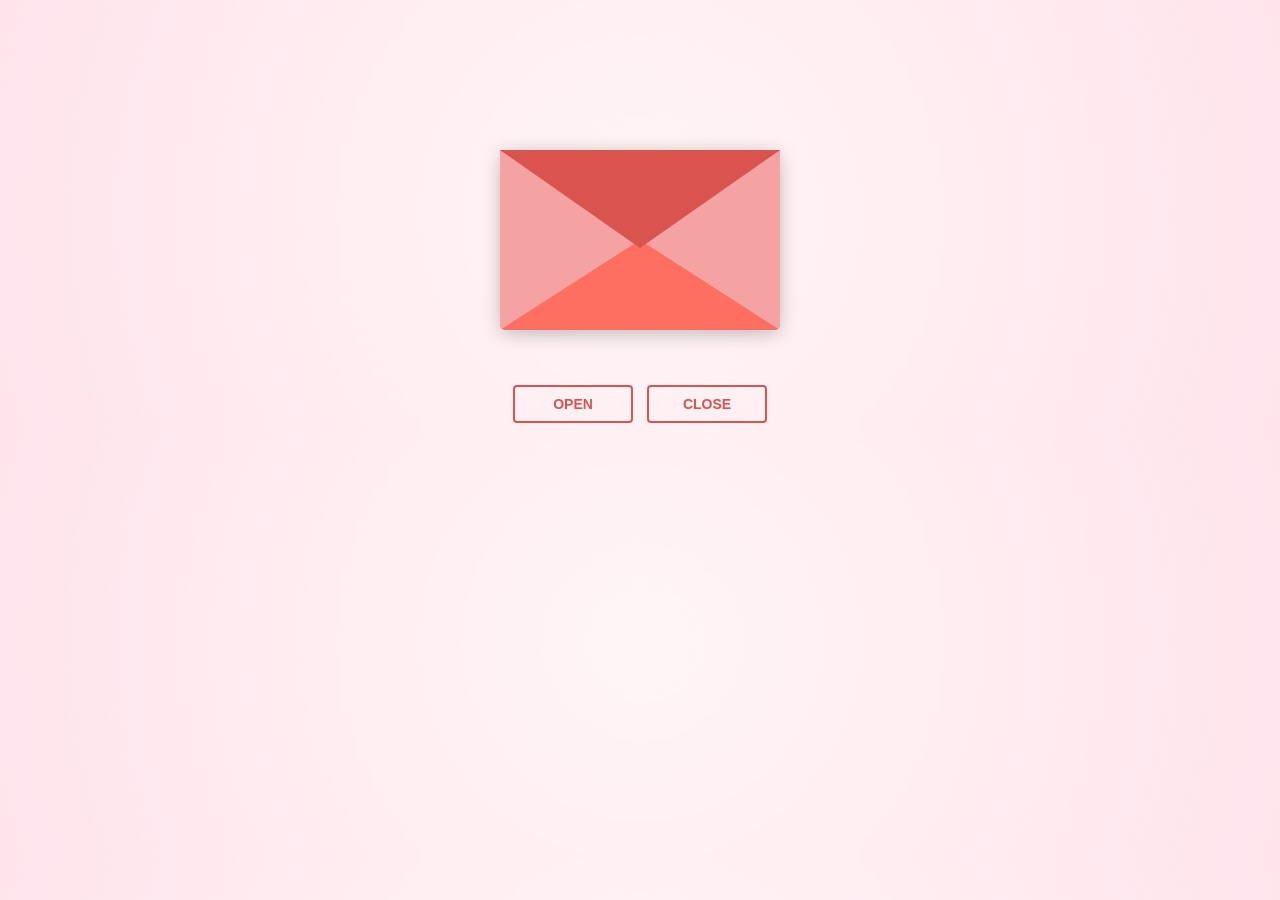
<file: index.html>
<!DOCTYPE html>
<html lang="en">
<head>
  <meta charset="UTF-8" />
  <meta name="viewport" content="width=device-width, initial-scale=1.0">
  <title>Love letter for hubby</title>

  <link rel="preconnect" href="https://fonts.googleapis.com" />
  <link rel="preconnect" href="https://fonts.gstatic.com" crossorigin />
  <link href="https://fonts.googleapis.com/css2?family=Dancing+Script:wght@400..700&display=swap" rel="stylesheet" />
  <link rel="stylesheet" href="style.css" />

  <style>
    /* ✨ Page Fade In */
    body {
      margin: 0;
      background: radial-gradient(circle at center, #fff5f7, #ffe4ec);
      opacity: 0;
      animation: fadeInPage 2s ease forwards;
      overflow-x: hidden;   /* only prevent side scroll */
      overflow-y: auto;     /* allow vertical scaling */
      transition: background 2s ease;
    }

    @keyframes fadeInPage {
      to { opacity: 1; }
    }

    /* 💓 Heartbeat when open */
    #envelope.open {
      animation: heartbeat 2s infinite;
    }

    @keyframes heartbeat {
      0%,100% { transform: scale(1); }
      50% { transform: scale(1.02); }
    }

    /* ✨ Glowing Particles */
    .particle {
      position: fixed;
      width: 6px;
      height: 6px;
      background: #ff9ecb;
      border-radius: 50%;
      opacity: 0;
      pointer-events: none;
      animation: floatUp 4s linear forwards;
    }

    @keyframes floatUp {
      0% { transform: translateY(0); opacity: 1; }
      100% { transform: translateY(-200px); opacity: 0; }
    }

    /* 🌙 Fade to black */
.fade-black {
  background: black !important;
}

.fade-black .envelope-wrapper,
.fade-black #envelope,
.fade-black .front,
.fade-black .letter,
.fade-black .hearts,
.fade-black .reset {
  opacity: 0;
  transition: opacity 2s ease;
}

@keyframes fadeToBlack {
  to {
    background: black;
  }
}

/* ✨ Final Text Styling */
#finalMessage {
  position: fixed;
  top: 50%;
  left: 50%;
  transform: translate(-50%, -50%);
  color: white;
  font-family: 'Dancing Script', cursive;
  font-size: 42px;
  opacity: 0;
  letter-spacing: 2px;
  text-align: center;
  transition: opacity 3s ease;
}

#finalMessage.show {
  opacity: 1;
  animation: glow 2s ease-in-out infinite alternate;
}

@keyframes glow {
  from { text-shadow: 0 0 5px #ffffff; }
  to { text-shadow: 0 0 20px #ff9ecb; }
}

  </style>
</head>

<body>

  <!-- 🎹 Background Piano Music -->
  <audio id="bgMusic" loop autoplay muted>
    <source src="piano.mp3" type="audio/mpeg">
  </audio>

  <div class="envelope-wrapper">
    <div id="envelope" class="close">
      <div class="front flap"></div>
      <div class="front pocket"></div>

      <div class="letter">
        <div class="words line1">To: My Potato</div>
        <div class="words line2">Dear Love, every love story is</div>
        <div class="words line3">special, but ours is my</div>
        <div class="words line4">favorite. Happy Birthday ❤️</div>
     </div>

      <div class="hearts">
        <div class="heart a1"></div>
        <div class="heart a2"></div>
        <div class="heart a3"></div>
      </div>
    </div>
  </div>

  <div class="reset">
    <button id="open">Open</button>
    <button id="reset">Close</button>
  </div>

  <script src="https://cdnjs.cloudflare.com/ajax/libs/jquery/3.5.1/jquery.min.js"></script>
  <script src="love-letter-2.js"></script>

  <script>
// 🎵 Start music on page load (safe autoplay method)
window.addEventListener("load", function () {
  let music = document.getElementById("bgMusic");

  music.play().then(() => {
    music.muted = false;   // Unmute after play starts
    music.volume = 0;

    // Smooth fade in
    let fadeIn = setInterval(function () {
  if (music.volume < 1) {
    music.volume = Math.min(music.volume + 0.05, 1);
  } else {
    clearInterval(fadeIn);
  }
}, 200);
  }).catch(() => {
    // If autoplay blocked, wait for first click
    document.body.addEventListener("click", function () {
      music.muted = false;
      music.volume = 1;
      music.play();
    }, { once: true });
  });
});

    // ✨ Create glowing particles
function createParticles() {
  for (let i = 0; i < 25; i++) {
    let particle = document.createElement("div");
    particle.className = "particle";
    particle.style.left = Math.random() * window.innerWidth + "px";
    particle.style.top = window.innerHeight + "px";
    document.body.appendChild(particle);

    setTimeout(() => particle.remove(), 4000);
  }
}

// Trigger particles + fade effect when envelope opens
document.getElementById("open").addEventListener("click", function() {

  createParticles();

  setTimeout(function() {

    document.body.classList.add("fade-black");

    let music = document.getElementById("bgMusic");

    if (!music.paused) {
      let fadeAudio = setInterval(function () {
        if (music.volume > 0.05) {
          music.volume -= 0.05;
        } else {
          music.volume = 0;
          clearInterval(fadeAudio);
          music.pause();
        }
      }, 200);
    }

    setTimeout(function() {
      document.getElementById("finalMessage").classList.add("show");
    }, 2500);

  }, 7000); // wait for letter animation

});

</script>

<!-- 🌙 Final Message Screen (THIS MUST BE OUTSIDE SCRIPT) -->
<div id="finalMessage">
  Forever Begins Here.
</div>
  
</body>
</html>
</file>
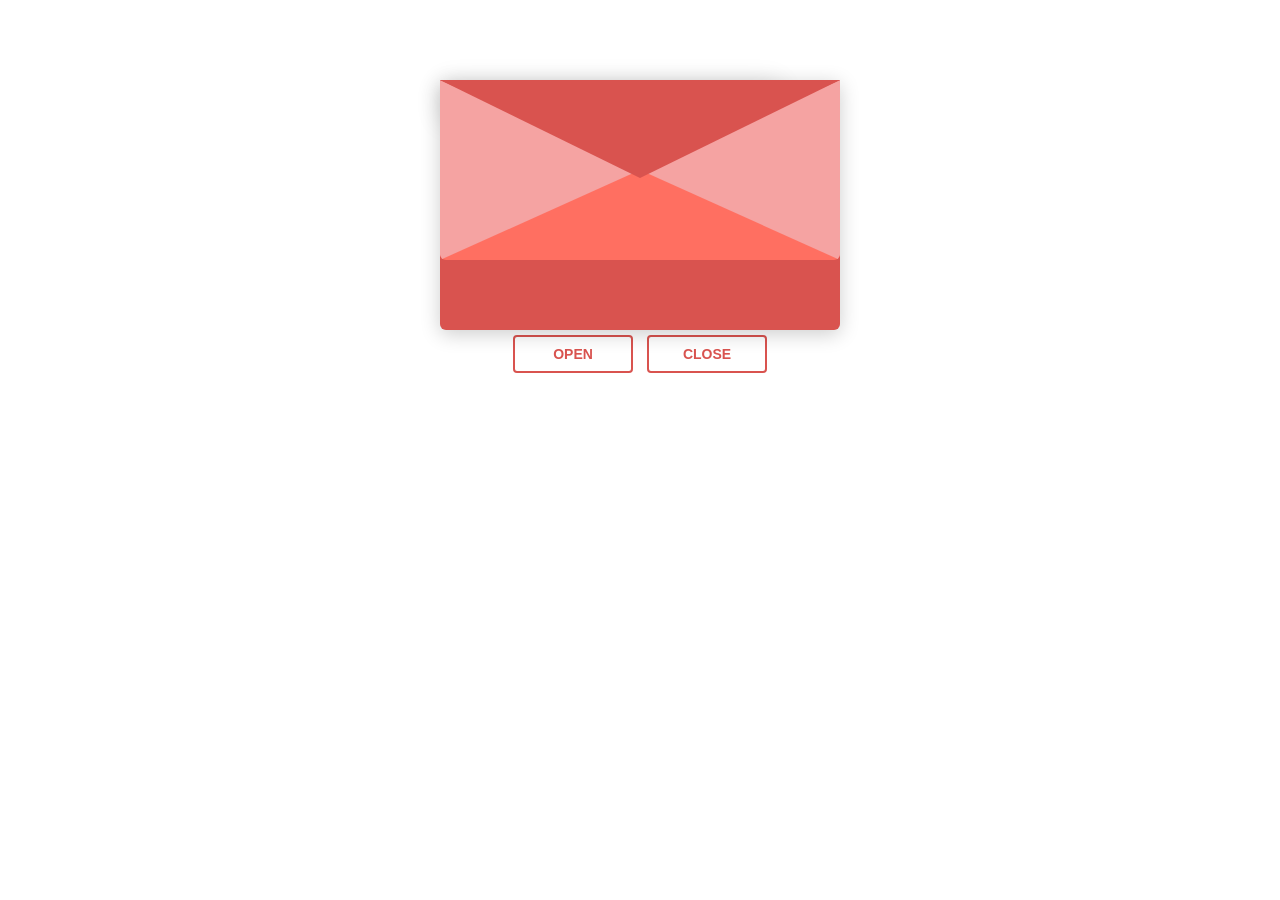
<file: love letter 2.html>
<!DOCTYPE html>
<html lang="en">
  <head>
    <meta charset="UTF-8" />
    <title>Love letter for hubby</title>
    <link rel="preconnect" href="https://fonts.googleapis.com" />
    <link rel="preconnect" href="https://fonts.gstatic.com" crossorigin />
    <link
      href="https://fonts.googleapis.com/css2?family=Dancing+Script:wght@400..700&display=swap"
      rel="stylesheet" />
    <link rel="stylesheet" href="love letter 2.css" />
  </head>
  <body>
    <!-- tiktok meowish -->
    <div class="envlope-wrapper">
      <div id="envelope" class="close">
        <div class="front flap"></div>
        <div class="front pocket"></div>
        <div class="letter">
          <div class="words line1">To: My Potato</div>
          <div class="words line2">Dear Love, every love story is</div>
          <div class="words line3">special, but ours is my</div>
          <div class="words line4">favorite, HBD,</div>
        </div>
        <div class="hearts">
          <div class="heart a1"></div>
          <div class="heart a2"></div>
          <div class="heart a3"></div>
        </div>
      </div>
    </div>
    <div class="reset">
      <button id="open">Open</button>
      <button id="reset">Close</button>
    </div>

    <script src="https://cdnjs.cloudflare.com/ajax/libs/jquery/3.5.1/jquery.min.js"></script>
    <script src="love letter 2.js"></script>
  </body>
</html>
</file>
<file: style.css>
#envelope {
  position: relative;
  width: 280px;
  height: 180px;
  border-bottom-left-radius: 6px;
  border-bottom-right-radius: 6px;
  margin-left: auto;
  margin-right: auto;
  top: 150px;
  background-color: #d9534f; /* Warm romantic red */
  box-shadow: 0 4px 20px rgba(0, 0, 0, 0.2);
}

.front {
  position: absolute;
  width: 0;
  height: 0;
  z-index: 3;
}

.flap {
  border-left: 140px solid transparent;
  border-right: 140px solid transparent;
  border-bottom: 82px solid transparent;
  /* a little smaller */
  border-top: 98px solid #d9534f; /* Same romantic red */
  /* a little larger */
  transform-origin: top;
  pointer-events: none;
}

.pocket {
  border-left: 140px solid #f5a3a2; /* Soft pinkish red for the pocket */
  border-right: 140px solid #f5a3a2;
  border-bottom: 90px solid #ff6f61; /* Lighter romantic red */
  border-top: 90px solid transparent;
  border-bottom-left-radius: 6px;
  border-bottom-right-radius: 6px;
}

.letter {
  position: relative;
  background-color: #fff;
  width: 90%;
  margin-left: auto;
  margin-right: auto;
  height: 90%;
  top: 5%;
  border-radius: 6px;
  box-shadow: 0 2px 26px rgba(0, 0, 0, 0.12);
  font-family: "Dancing Script", cursive;
}

.letter:after {
  content: "";
  position: absolute;
  top: 0;
  bottom: 0;
  left: 0;
  right: 0;
}

.words {
  position: absolute;
  left: 10%;
  width: 80%;
  height: 14%;
  background-color: #ffe6e6; /* Light romantic tone */
}

.words.line1 {
  top: 10%;
  font-size: 0.5rem;
  width: 20%;
  height: 7%;
  font-size: 0.7rem;
}

.words.line2 {
  top: 30%;
  text-align: center;
  font-size: 1.1rem;
}

.words.line3 {
  top: 50%;
  font-size: 1.1rem;
  text-align: center;
}

.words.line4 {
  top: 70%;
  font-size: 1.1rem;
  text-align: center;
}

.open .flap {
  transform: rotateX(180deg);
  transition: transform 0.4s ease, z-index 0.6s;
  z-index: 1;
}

.close .flap {
  transform: rotateX(0deg);
  transition: transform 0.4s 0.6s ease, z-index 1s;
  z-index: 5;
}

.close .letter {
  transform: translateY(0px);
  transition: transform 0.4s ease, z-index 1s;
  z-index: 1;
}

.open .letter {
  transform: translateY(-100px);
  transition: transform 0.4s 0.6s ease, z-index 0.6s;
  z-index: 2;
}

.hearts {
  position: absolute;
  top: 90px;
  left: 0;
  right: 0;
  z-index: 2;
}

.heart {
  position: absolute;
  bottom: 0;
  right: 10%;
  pointer-events: none;
}

.heart:before,
.heart:after {
  position: absolute;
  content: "";
  left: 50px;
  top: 0;
  width: 50px;
  height: 80px;
  background: #e60073; /* Deep romantic pink */
  border-radius: 50px 50px 0 0;
  transform: rotate(-45deg);
  transform-origin: 0 100%;
  pointer-events: none;
}

.heart:after {
  left: 0;
  transform: rotate(45deg);
  transform-origin: 100% 100%;
}

.close .heart {
  opacity: 0;
  -webkit-animation: none;
  animation: none;
}

.a1 {
  left: 20%;
  transform: scale(0.6);
  opacity: 1;
  -webkit-animation: slideUp 4s linear 1, sideSway 2s ease-in-out 4 alternate;
  -moz-animation: slideUp 4s linear 1, sideSway 2s ease-in-out 4 alternate;
  -webkit-animation-fill-mode: forwards;
  animation-fill-mode: forwards;
  -webkit-animation-delay: 0.7s;
  animation-delay: 0.7s;
}

.a2 {
  left: 55%;
  transform: scale(1);
  opacity: 1;
  -webkit-animation: slideUp 5s linear 1, sideSway 4s ease-in-out 2 alternate;
  -moz-animation: slideUp 5s linear 1, sideSway 4s ease-in-out 2 alternate;
  -webkit-animation-fill-mode: forwards;
  animation-fill-mode: forwards;
  -webkit-animation-delay: 0.7s;
  animation-delay: 0.7s;
}

.a3 {
  left: 10%;
  transform: scale(0.8);
  opacity: 1;
  -webkit-animation: slideUp 7s linear 1, sideSway 2s ease-in-out 6 alternate;
  -moz-animation: slideUp 7s linear 1, sideSway 2s ease-in-out 6 alternate;
  -webkit-animation-fill-mode: forwards;
  animation-fill-mode: forwards;
  -webkit-animation-delay: 0.7s;
  animation-delay: 0.7s;
}

@-webkit-keyframes slideUp {
  0% {
    top: 0;
  }
  100% {
    top: -600px;
  }
}
@keyframes slideUp {
  0% {
    top: 0;
  }
  100% {
    top: -600px;
  }
}
@-webkit-keyframes sideSway {
  0% {
    margin-left: 0px;
  }
  100% {
    margin-left: 50px;
  }
}
@keyframes sideSway {
  0% {
    margin-left: 0px;
  }
  100% {
    margin-left: 50px;
  }
}

.envelope-wrapper {
  height: 380px;
}

.reset {
  text-align: center;
}

.reset button {
  font-weight: 800;
  font-style: normal;
  transition: all 0.1s linear;
  -webkit-appearance: none;
  background-color: transparent;
  border: solid 2px #d9534f;
  border-radius: 4px;
  color: #d9534f;
  display: inline-block;
  font-size: 14px;
  text-transform: uppercase;
  margin: 5px;
  padding: 10px;
  line-height: 1em;
  text-decoration: none;
  min-width: 120px;
  cursor: pointer;
}

.reset button:hover {
  background-color: #d9534f;
  color: #fff;
}
</file>
<file: love letter 2.css>
#envelope {
  position: relative;
  width: 400px;
  height: 250px;
  margin: 80px auto 0 auto;
  background-color: #d9534f;
  border-bottom-left-radius: 6px;
  border-bottom-right-radius: 6px;
  box-shadow: 0 4px 20px rgba(0, 0, 0, 0.2);
}

.front {
  position: absolute;
  width: 0;
  height: 0;
  z-index: 3;
}

.flap {
  border-left: calc(min(90vw, 400px) / 2) solid transparent;
  border-right: calc(min(90vw, 400px) / 2) solid transparent;
  border-bottom: 82px solid transparent;
  /* a little smaller */
  border-top: 98px solid #d9534f; /* Same romantic red */
  /* a little larger */
  transform-origin: top;
  pointer-events: none;
}

.pocket {
  border-left: calc(min(90vw, 400px) / 2) solid #f5a3a2; /* Soft pinkish red for the pocket */
  border-right: calc(min(90vw, 400px) / 2) solid #f5a3a2;
  border-bottom: 90px solid #ff6f61; /* Lighter romantic red */
  border-top: 90px solid transparent;
  border-bottom-left-radius: 6px;
  border-bottom-right-radius: 6px;
}

.letter {
  position: absolute;
  width: 85%;
  max-width: 350px;
  height: auto;
  padding: 20px;
  box-sizing: border-box;
  border-radius: 6px;
  box-shadow: 0 2px 26px rgba(0, 0, 0, 0.12);
  font-family: "Dancing Script", cursive;
}

.letter:after {
  content: "";
  position: absolute;
  top: 0;
  bottom: 0;
  left: 0;
  right: 0;
}

.words {
  position: absolute;
  left: 10%;
  width: 80%;
  height: 14%;
  background-color: #ffe6e6; /* Light romantic tone */
}

.words.line1 {
  top: 10%;
  font-size: 0.5rem;
  width: 20%;
  height: 7%;
  font-size: 0.7rem;
}

.words.line2 {
  top: 30%;
  text-align: center;
  font-size: 1.1rem;
}

.words.line3 {
  top: 50%;
  font-size: 1.1rem;
  text-align: center;
}

.words.line4 {
  top: 70%;
  font-size: 1.1rem;
  text-align: center;
}

.open .flap {
  transform: rotateX(180deg);
  transition: transform 0.4s ease, z-index 0.6s;
  z-index: 1;
}

.close .flap {
  transform: rotateX(0deg);
  transition: transform 0.4s 0.6s ease, z-index 1s;
  z-index: 5;
}

.close .letter {
  transform: translateY(0px);
  transition: transform 0.4s ease, z-index 1s;
  z-index: 1;
}

.open .letter {
  transform: translateY(-100px);
  transition: transform 0.4s 0.6s ease, z-index 0.6s;
  z-index: 2;
}

.hearts {
  position: absolute;
  top: 90px;
  left: 0;
  right: 0;
  z-index: 2;
}

.heart {
  position: absolute;
  bottom: 0;
  right: 10%;
  pointer-events: none;
}

.heart:before,
.heart:after {
  position: absolute;
  content: "";
  left: 50px;
  top: 0;
  width: 50px;
  height: 80px;
  background: #e60073; /* Deep romantic pink */
  border-radius: 50px 50px 0 0;
  transform: rotate(-45deg);
  transform-origin: 0 100%;
  pointer-events: none;
}

.heart:after {
  left: 0;
  transform: rotate(45deg);
  transform-origin: 100% 100%;
}

.close .heart {
  opacity: 0;
  -webkit-animation: none;
  animation: none;
}

.a1 {
  left: 20%;
  transform: scale(0.6);
  opacity: 1;
  -webkit-animation: slideUp 4s linear 1, sideSway 2s ease-in-out 4 alternate;
  -moz-animation: slideUp 4s linear 1, sideSway 2s ease-in-out 4 alternate;
  -webkit-animation-fill-mode: forwards;
  animation-fill-mode: forwards;
  -webkit-animation-delay: 0.7s;
  animation-delay: 0.7s;
}

.a2 {
  left: 55%;
  transform: scale(1);
  opacity: 1;
  -webkit-animation: slideUp 5s linear 1, sideSway 4s ease-in-out 2 alternate;
  -moz-animation: slideUp 5s linear 1, sideSway 4s ease-in-out 2 alternate;
  -webkit-animation-fill-mode: forwards;
  animation-fill-mode: forwards;
  -webkit-animation-delay: 0.7s;
  animation-delay: 0.7s;
}

.a3 {
  left: 10%;
  transform: scale(0.8);
  opacity: 1;
  -webkit-animation: slideUp 7s linear 1, sideSway 2s ease-in-out 6 alternate;
  -moz-animation: slideUp 7s linear 1, sideSway 2s ease-in-out 6 alternate;
  -webkit-animation-fill-mode: forwards;
  animation-fill-mode: forwards;
  -webkit-animation-delay: 0.7s;
  animation-delay: 0.7s;
}

@-webkit-keyframes slideUp {
  0% {
    top: 0;
  }
  100% {
    top: -100vh;
  }
}
@keyframes slideUp {
  0% {
    top: 0;
  }
  100% {
    top: -100vh;
  }
}
@-webkit-keyframes sideSway {
  0% {
    margin-left: 0px;
  }
  100% {
    margin-left: 50px;
  }
}
@keyframes sideSway {
  0% {
    margin-left: 0px;
  }
  100% {
    margin-left: 50px;
  }
}

.envelope-wrapper {
  width: 100%;
  max-width: 400px;
  margin: 0 auto;
  display: flex;
  justify-content: center;
  align-items: center;
  padding-top: 50px;
}

.reset {
  text-align: center;
}

.reset button {
  font-weight: 800;
  font-style: normal;
  transition: all 0.1s linear;
  -webkit-appearance: none;
  background-color: transparent;
  border: solid 2px #d9534f;
  border-radius: 4px;
  color: #d9534f;
  display: inline-block;
  font-size: 14px;
  text-transform: uppercase;
  margin: 5px;
  padding: 10px;
  line-height: 1em;
  text-decoration: none;
  min-width: 120px;
  cursor: pointer;
}

.reset button:hover {
  background-color: #d9534f;
  color: #fff;
}

/* 📱 Mobile First */
@media (max-width: 480px) {

  .envelope-wrapper {
    max-width: 320px;
    padding-top: 30px;
  }

  #envelope {
    transform: scale(0.75);
    transform-origin: top center;
  }

  .reset {
    margin-top: -30px;
  }
}

/* 📲 Small Tablets */
@media (min-width: 481px) and (max-width: 768px) {

  .envelope-wrapper {
    max-width: 380px;
    padding-top: 40px;
  }

  #envelope {
    transform: scale(0.85);
    transform-origin: top center;
  }

}

/* 💻 Large Tablets / Small Desktops */
@media (min-width: 769px) and (max-width: 1024px) {

  .envelope-wrapper {
    max-width: 400px;
    padding-top: 50px;
  }

  #envelope {
    transform: scale(0.95);
    transform-origin: top center;
  }

}
</file>
